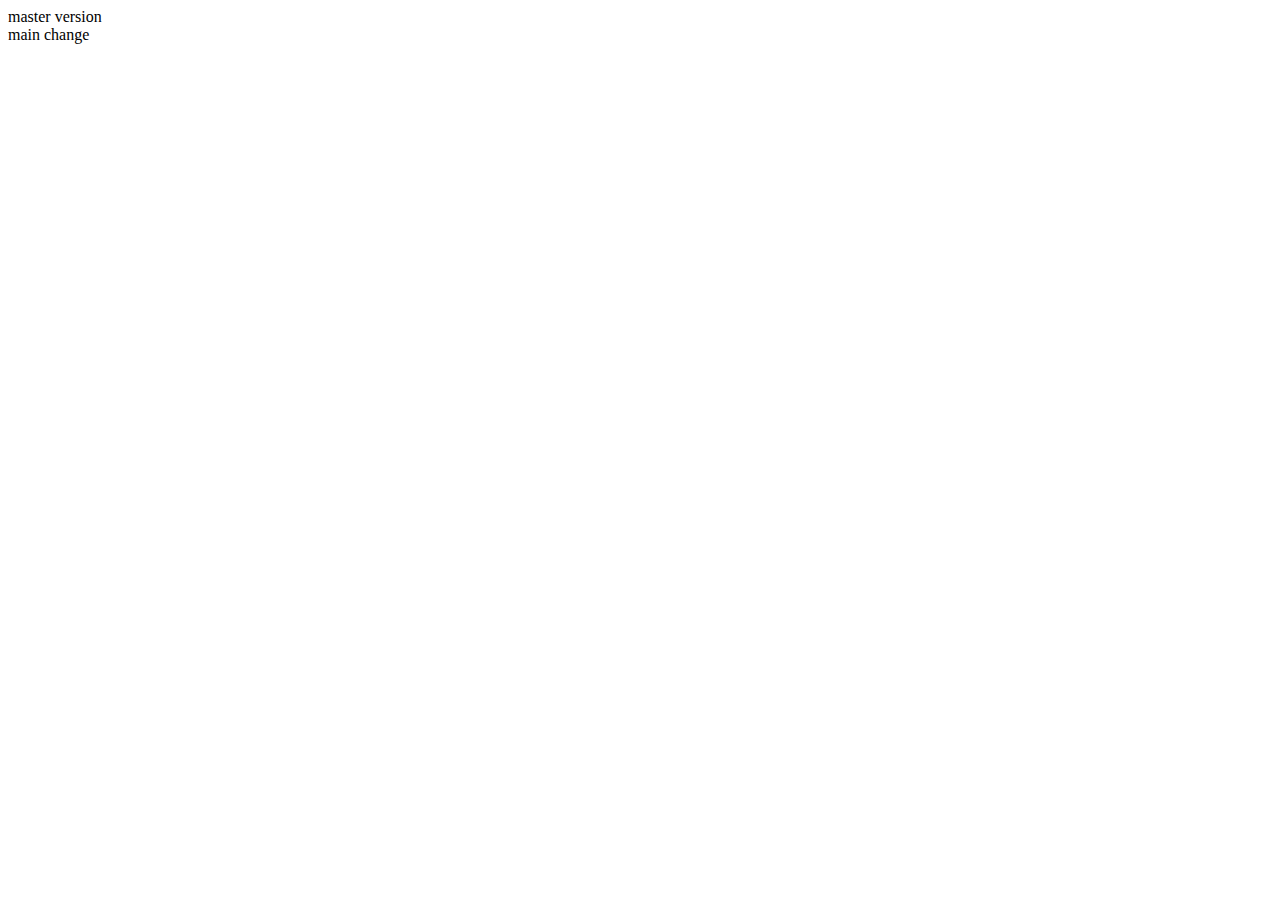
<file: index.html>
<!DOCTYPE html>
<html lang="en">
<head>
    <meta charset="UTF-8">
    <meta name="viewport" content="width=device-width, initial-scale=1.0">
    <title>Document</title>
</head>
<body>
    <div class="">master version</div>
    <div class="">main change</div>
</body>
</html>
</file>
